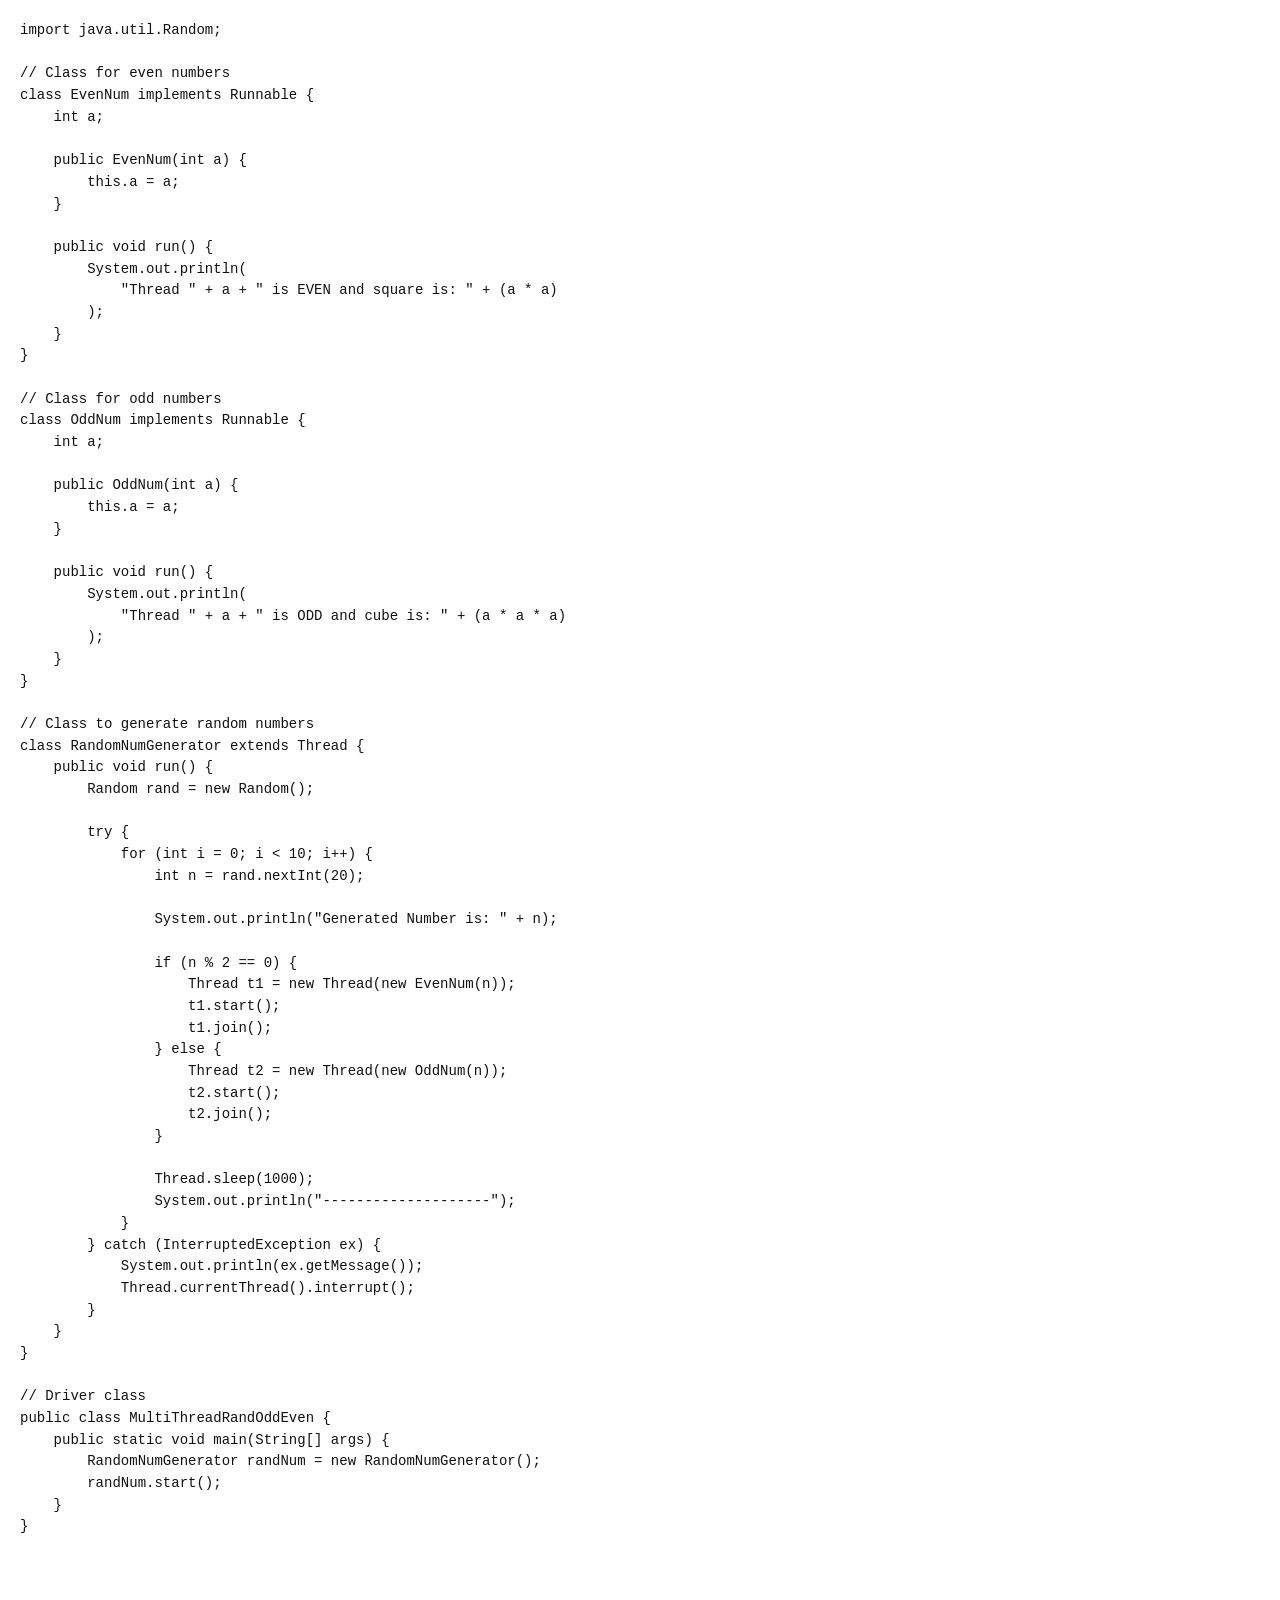
<file: java_code_website.html>
<!DOCTYPE html>
<html lang="en">
<head>
  <meta charset="UTF-8">
  <meta name="viewport" content="width=device-width, initial-scale=1.0">
  <title>Java Code</title>
  <style>
    * { box-sizing: border-box; }
    html, body { margin: 0; min-height: 100%; background: #ffffff; }
    body { padding: 20px; }
    pre {
      margin: 0;
      white-space: pre-wrap;
      overflow-wrap: anywhere;
      font-family: Consolas, "Courier New", monospace;
      font-size: 14px;
      line-height: 1.55;
      color: #111111;
    }
  </style>
</head>
<body>
<pre><code>import java.util.Random;

// Class for even numbers
class EvenNum implements Runnable {
    int a;

    public EvenNum(int a) {
        this.a = a;
    }

    public void run() {
        System.out.println(
            "Thread " + a + " is EVEN and square is: " + (a * a)
        );
    }
}

// Class for odd numbers
class OddNum implements Runnable {
    int a;

    public OddNum(int a) {
        this.a = a;
    }

    public void run() {
        System.out.println(
            "Thread " + a + " is ODD and cube is: " + (a * a * a)
        );
    }
}

// Class to generate random numbers
class RandomNumGenerator extends Thread {
    public void run() {
        Random rand = new Random();

        try {
            for (int i = 0; i &lt; 10; i++) {
                int n = rand.nextInt(20);

                System.out.println("Generated Number is: " + n);

                if (n % 2 == 0) {
                    Thread t1 = new Thread(new EvenNum(n));
                    t1.start();
                    t1.join();
                } else {
                    Thread t2 = new Thread(new OddNum(n));
                    t2.start();
                    t2.join();
                }

                Thread.sleep(1000);
                System.out.println("--------------------");
            }
        } catch (InterruptedException ex) {
            System.out.println(ex.getMessage());
            Thread.currentThread().interrupt();
        }
    }
}

// Driver class
public class MultiThreadRandOddEven {
    public static void main(String[] args) {
        RandomNumGenerator randNum = new RandomNumGenerator();
        randNum.start();
    }
}</code></pre>
</body>
</html>
</file>
